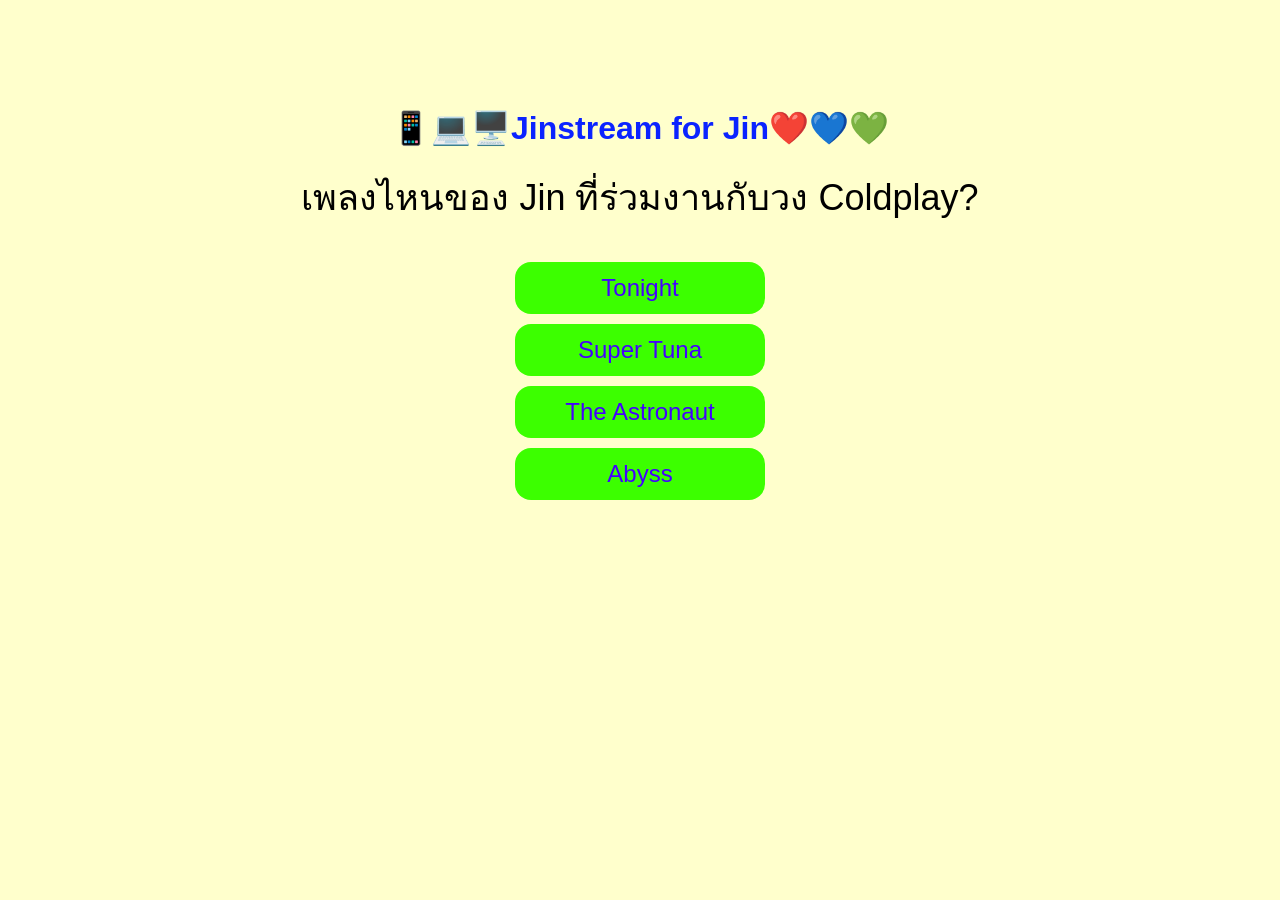
<file: JinstreamGames/JinstreamFunnyQuiz.html>
<!DOCTYPE html>
<html lang="th">
<head>
  <meta charset="UTF-8">
  <title>Jinstream for Jin📱💻🖥️
</title>
  <style>
    body {
      font-family: 'Prompt', Arial;
      background-color: #FFFFCC;
      text-align: center;
      padding: 80px;
    }
    h1 {
      color: #0b23ff;
    }
    .question {
      font-size: 36px;
      margin-bottom: 36px;
    }
    .btn {
      display: block;
      margin: 10px auto;
      padding: 12px 24px;
      background-color: #3cff00;
      color: rgb(68, 0, 255);
      border: none;
      border-radius: 16px;
      font-size: 24px;
      cursor: pointer;
      width: 250px;
    }
    .btn:hover {
      background-color: #93e9ff;
    }
    .result {
      margin-top: 30px;
      font-size: 36px;
      color: #ff00b3;
    }
  </style>
</head>
<body>
  <h1>📱💻🖥️Jinstream for Jin❤️💙💚
</h1>
  <div id="quiz">
    <div class="question" id="question"></div>
    <button class="btn" onclick="checkAnswer(0)" id="btn0"></button>
    <button class="btn" onclick="checkAnswer(1)" id="btn1"></button>
    <button class="btn" onclick="checkAnswer(2)" id="btn2"></button>
    <button class="btn" onclick="checkAnswer(3)" id="btn3"></button>
    <div class="result" id="result"></div>
  </div>

  <script>
    const quizData = [
      {
        question: "เพลงไหนของ Jin ที่ร่วมงานกับวง Coldplay?",
        choices: ["Tonight", "Super Tuna", "The Astronaut", "Abyss"],
        answer: 2
      },
      {
        question: "เพลงอะไรที่กลายเป็นไวรัลเพราะท่าเต้นน่ารัก?",
        choices: ["Super Tuna", "Epiphany", "Heart on the Window", "Dream Glow"],
        answer: 0
      },
      {
        question: "เพลง 'Epiphany' สื่อถึงอะไร?",
        choices: ["ความรักที่ไม่สมหวัง", "การรักตัวเอง", "การเดินทาง", "ความฝัน"],
        answer: 1
      },
      {
        question: "เพลง 'I'll Be There' ปล่อยในปีใด?",
        choices: ["2020", "2022", "2023", "2024"],
        answer: 3
      },
      {
        question: "ถ้าพี่จินมีพลังวิเศษ 1 อย่าง เขาจะ...?",
        choices: ["เสกอาหารกินได้ตลอดเวลา", "ทำเสียงปลุกให้อาร์มี่ทุกเช้า", "กลายเป็น Worldwide Handsome x2", "เสกปลาทูน่าให้เต้นพร้อมกันทั่วโลก"],
        answer: 2
      },
      {
        question: "เสียงร้องของพี่จินเหมือนอะไร?",
        choices: ["น้ำผึ้งเคลือบคาราเมล", "เสียงฟ้าร้องที่อ่อนโยน", "ก้อนเมฆนุ่มๆที่ลอยลงมาเล่นกับใจอาร์มี่", "เสียงกระดิ่งแมวในโลกคู่ขนาน"],
        answer: 2
      },
      {
        question: "ถ้าพี่จินส่งข้อความมาว่า กินข้าวยังจ๊ะ คุณจะ...?",
        choices: ["ตอบว่า กินแล้ว แต่ถ้าพี่อยากเลี้ยง กินใหม่ก็ได้", "ถ่ายรูปข้าวให้ดู พร้อมสลิปโอน", "ยังไม่กินรอพี่อยู่", "สติหลุด พิมพ์ผิดเป็นภาษาแบ้ดชอว์ตี้"],
        answer: 0
      },
      {
        question: "ถ้าพี่จินเขียนนิยายรัก พี่จินจะตั้งชื่อเรื่องว่า?",
        choices: ["ชัมชี่วิลยูแมรี่มี?", "เธอกับฉันและทูน่าของเรา", "เสียงนั้นฉันจำได้ ฮี่ ฮี่ ฮี่", "ยืนงงในดง Worldwide Handsome"],
        answer: 0
      },
      {
        question: "ถ้าพี่จินติดเกาะกับคุณแค่ 2 คน คุณจะเอาอะไรไปด้วย?",
        choices: ["กล้องไว้ถ่ายสุดหล่อทุกมุมทุกองศา", "ลำโพงไว้ให้พี่จินเต้นชัมชี่", "เต็นท์เพราะจะติดเกาะด้วยกันตลอดไป", "แค่มีพี่จินคนเดียวอยู่เคียงข้างก็พอแล้วจ้า"],
        answer: 3
      },
      {
        question: "ติ่งสายเปย์ตัวแม่เวลามีสินค้าวงออกใหม่ คุณจะ...?",
        choices: ["ท่องไว้ ไม่ซื้อ ดูอย่างเดียว", "ดูยอดเงินในบัญชี ทำใจไม่ซื้อ", "กดซื้อก่อน แล้วค่อยร้องไห้ทีหลัง", "ท่องไว้ ของมันต้องมีๆๆๆ"],
        answer: 2
      }
    ];

    let currentQuestion = 0;
    let score = 0;

    function loadQuestion() {
      const q = quizData[currentQuestion];
      document.getElementById("question").textContent = q.question;
      q.choices.forEach((choice, index) => {
        document.getElementById("btn" + index).textContent = choice;
      });
      document.getElementById("result").textContent = "";
    }

    function checkAnswer(choice) {
      if (choice === quizData[currentQuestion].answer) {
        score++;
        document.getElementById("result").textContent = "ถูกต้อง! เก่งมาก!";
      } else {
        document.getElementById("result").textContent = "ตอบผิดน้า เควนชาน่า เตง เน้ง เนง เนง เนง";
      }
      currentQuestion++;
      if (currentQuestion < quizData.length) {
        setTimeout(loadQuestion, 1500);
      } else {
        setTimeout(showFinalResult, 1500);
      }
    }

    function showFinalResult() {
      document.getElementById("quiz").innerHTML = `
        <h2>จบเกมแล้ว!</h2>
        <p>คุณได้คะแนน ${score} จาก ${quizData.length}</p>
        <p>${score === quizData.length ? "อาร์มี่ตัวจริง!" : "ลองใหม่ได้น้าามาแก้มือกันค่ะคนเก่ง~"}</p>
        <p>KSJ2กำลังจะมาแล้ว สามารถโดเนทซพัพอร์ตมาได้นะคะ (ไม่บังคับค่ะ)</p>
        <button onclick="window.open('https://docs.google.com/forms/d/e/1FAIpQLScRSeVLjB3zLFLmsJ8tSyASzcJPT999_CPVCbitcSyf92yehQ/viewform')">Donation Click</button>
        <p>ขอบคุณทุกท่านที่ซัพพอร์ตค่ะ🙏🏻🙇🏻‍♀️❤️💙💚💜
</p>
      `;
    }

    loadQuestion();
  </script>
</body>
</html>
</file>
